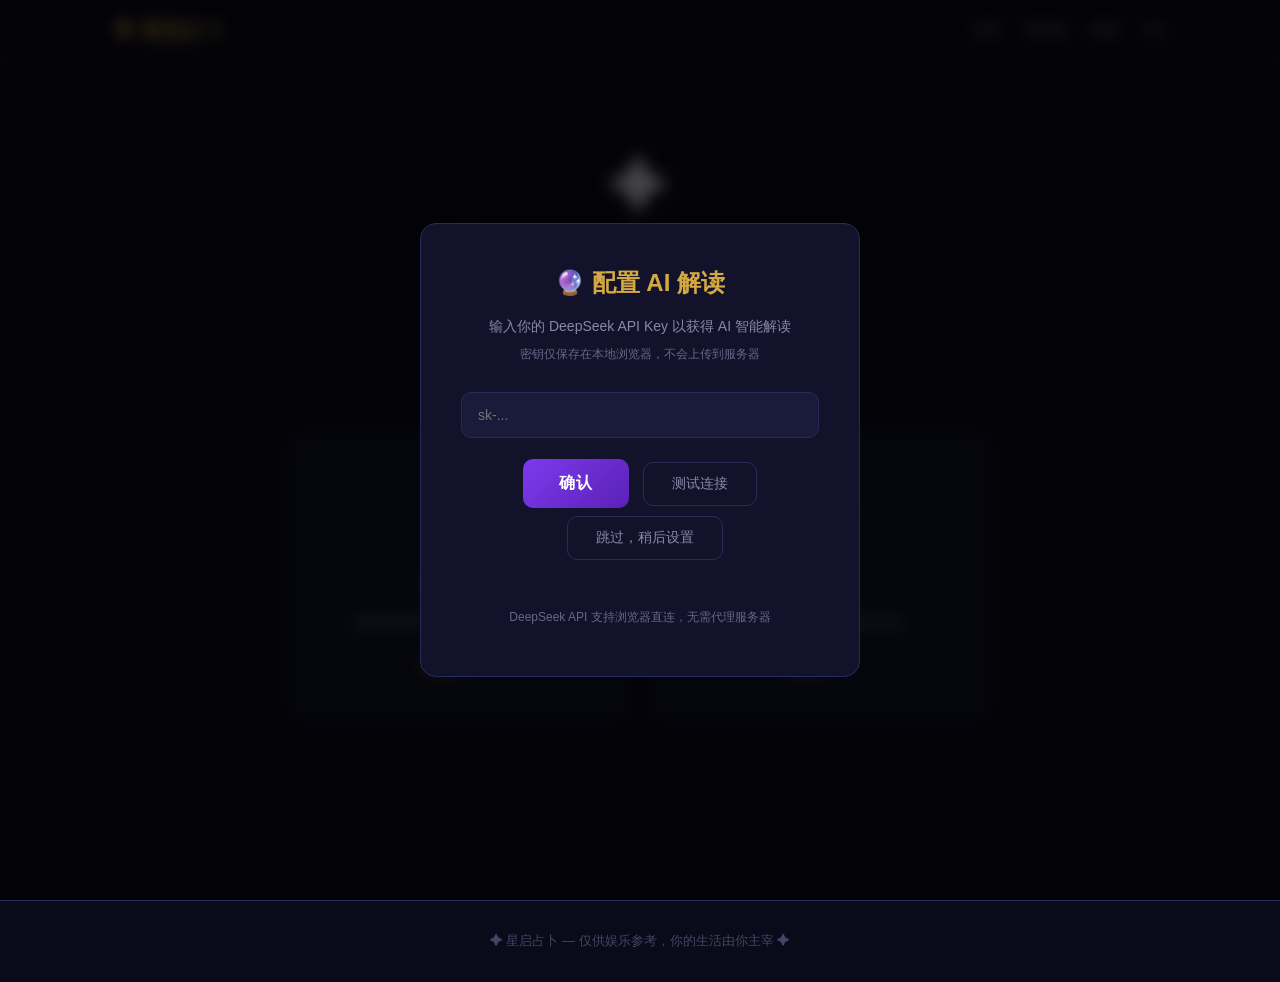
<file: index.html>
<!DOCTYPE html>
<html lang="zh-CN">
<head>
    <meta charset="UTF-8">
    <meta name="viewport" content="width=device-width, initial-scale=1.0">
    <title>星启占卜 — 塔罗牌 · 星骰</title>
    <link rel="stylesheet" href="style.css">
</head>
<body>

<!-- ========== 星空背景 ========== -->
<div id="stars"></div>

<!-- ========== API KEY 弹窗 ========== -->
<div id="api-modal" class="modal">
    <div class="modal-content">
        <h2>🔮 配置 AI 解读</h2>
        <p>输入你的 DeepSeek API Key 以获得 AI 智能解读</p>
        <p class="hint">密钥仅保存在本地浏览器，不会上传到服务器</p>
        <input type="password" id="api-key-input" placeholder="sk-..." />
        <button class="btn-primary" onclick="saveApiKey()">确认</button>
        <button class="btn-secondary" onclick="testApiConnection()" id="test-api-btn">测试连接</button>
        <button class="btn-secondary" onclick="skipApiKey()">跳过，稍后设置</button>
        <div id="test-result" style="margin-top:12px;font-size:13px;min-height:20px;"></div>
        <p style="font-size:12px;color:#666688;margin-top:16px;">DeepSeek API 支持浏览器直连，无需代理服务器</p>
    </div>
</div>

<!-- ========== 导航栏 ========== -->
<nav class="navbar">
    <div class="nav-inner">
        <a href="#" onclick="showView('home')" class="nav-logo">✦ 星启占卜</a>
        <div class="nav-links">
            <a href="#" onclick="showView('home')">首页</a>
            <a href="#" onclick="showView('tarot')">塔罗牌</a>
            <a href="#" onclick="showView('astro')">星骰</a>
            <a href="#" onclick="openApiModal()">API</a>
        </div>
    </div>
</nav>

<!-- ========== 主容器 ========== -->
<main id="app">

    <!-- ===== 首页 ===== -->
    <section id="view-home" class="view active">
        <div class="hero">
            <div class="hero-icon">✦</div>
            <h1>星启占卜</h1>
            <p class="subtitle">塔罗牌 &amp; 星骰 · AI 智慧解读</p>
            <p class="desc">在星辰的指引下，探索你内心的答案</p>
        </div>
        <div class="card-selector">
            <div class="pick-card" onclick="showView('tarot')">
                <div class="pick-icon">🃏</div>
                <h3>塔罗牌</h3>
                <p>抽取塔罗牌，获得来自高我的指引</p>
                <span class="pick-btn">开始占卜 →</span>
            </div>
            <div class="pick-card" onclick="showView('astro')">
                <div class="pick-icon">🎲</div>
                <h3>星骰</h3>
                <p>投掷星骰，解读星辰的讯息</p>
                <span class="pick-btn">开始占卜 →</span>
            </div>
        </div>
    </section>

    <!-- ===== 塔罗牌 ===== -->
    <section id="view-tarot" class="view">
        <div class="view-header">
            <h2>🃏 塔罗牌占卜</h2>
            <p>选择牌阵，专注你的问题，然后抽牌</p>
        </div>

        <!-- 设置区 -->
        <div id="tarot-setup" class="setup-area">
            <div class="form-group">
                <label>选择牌阵</label>
                <div class="btn-group" id="card-count-options">
                    <button class="btn-opt active" data-value="1">单张</button>
                    <button class="btn-opt" data-value="3">三张</button>
                    <button class="btn-opt" data-value="5">五张</button>
                    <button class="btn-opt" data-value="10">十张</button>
                </div>
            </div>
            <div class="form-group">
                <label>你的问题（可选）</label>
                <input type="text" id="tarot-question" placeholder="例如：我当前的事业发展如何？" />
            </div>
            <button class="btn-primary" onclick="startTarotReading()">✨ 开始抽牌</button>
        </div>

        <!-- 洗牌动画区 -->
        <div id="tarot-shuffle" class="shuffle-area hidden">
            <div class="shuffle-cards">
                <div class="sh-card"></div>
                <div class="sh-card"></div>
                <div class="sh-card"></div>
                <div class="sh-card"></div>
                <div class="sh-card"></div>
            </div>
            <p class="shuffle-text">正在洗牌...</p>
        </div>

        <!-- 牌阵展示 -->
        <div id="tarot-spread" class="spread-area hidden">
            <div id="card-spread" class="card-spread"></div>
            <button class="btn-primary" onclick="interpretTarot()">🔮 AI 解读</button>
            <button class="btn-secondary" onclick="resetTarot()">重新洗牌</button>
        </div>

        <!-- 解读区 -->
        <div id="tarot-interpretation" class="interpretation hidden">
            <h3>🔮 塔罗解读</h3>
            <div id="tarot-reading-text" class="reading-text"></div>
            <div class="reading-loading hidden" id="tarot-loading">
                <div class="spinner"></div>
                <p id="tarot-loading-text">正在请求 AI 解读...</p>
            </div>
        </div>
    </section>

    <!-- ===== 星骰 ===== -->
    <section id="view-astro" class="view">
        <div class="view-header">
            <h2>🎲 星骰占卜</h2>
            <p>投掷星骰，解读行星、星座与宫位的组合信息</p>
        </div>

        <!-- 设置 -->
        <div id="astro-setup" class="setup-area">
            <div class="form-group">
                <label>你的问题（可选）</label>
                <input type="text" id="astro-question" placeholder="例如：我和TA的关系走向如何？" />
            </div>
            <button class="btn-primary" onclick="rollAstroDice()">🎲 投掷星骰</button>
        </div>

        <!-- 摇骰动画 -->
        <div id="astro-rolling" class="shuffle-area hidden">
            <div class="dice-container">
                <div class="dice" id="astro-dice-anim">
                    <div class="dice-face" id="dice-planet">☉</div>
                    <div class="dice-face" id="dice-sign">♈</div>
                    <div class="dice-face" id="dice-house">Ⅰ</div>
                </div>
            </div>
            <p class="shuffle-text">星辰之力正在运转...</p>
        </div>

        <!-- 结果 -->
        <div id="astro-result" class="spread-area hidden">
            <div class="astro-cards">
                <div class="astro-item">
                    <span class="astro-label">行星</span>
                    <span class="astro-value" id="astro-planet"></span>
                    <span class="astro-name" id="astro-planet-name"></span>
                </div>
                <div class="astro-plus">+</div>
                <div class="astro-item">
                    <span class="astro-label">星座</span>
                    <span class="astro-value" id="astro-sign"></span>
                    <span class="astro-name" id="astro-sign-name"></span>
                </div>
                <div class="astro-plus">+</div>
                <div class="astro-item">
                    <span class="astro-label">宫位</span>
                    <span class="astro-value" id="astro-house"></span>
                    <span class="astro-name" id="astro-house-name"></span>
                </div>
            </div>

            <div id="astro-combination" class="astro-combination"></div>

            <button class="btn-primary" onclick="interpretAstro()">🔮 AI 解读</button>
            <button class="btn-secondary" onclick="resetAstro()">重新投掷</button>
        </div>

        <!-- 解读 -->
        <div id="astro-interpretation" class="interpretation hidden">
            <h3>🔮 星骰解读</h3>
            <div id="astro-reading-text" class="reading-text"></div>
            <div class="reading-loading hidden" id="astro-loading">
                <div class="spinner"></div>
                <p id="astro-loading-text">正在请求 AI 解读...</p>
            </div>
        </div>
    </section>

</main>

<!-- ========== Footer ========== -->
<footer class="footer">
    <p>✦ 星启占卜 — 仅供娱乐参考，你的生活由你主宰 ✦</p>
</footer>

<script src="data/tarot.js"></script>
<script src="data/astro-dice.js"></script>
<script src="script.js"></script>
</body>
</html>
</file>
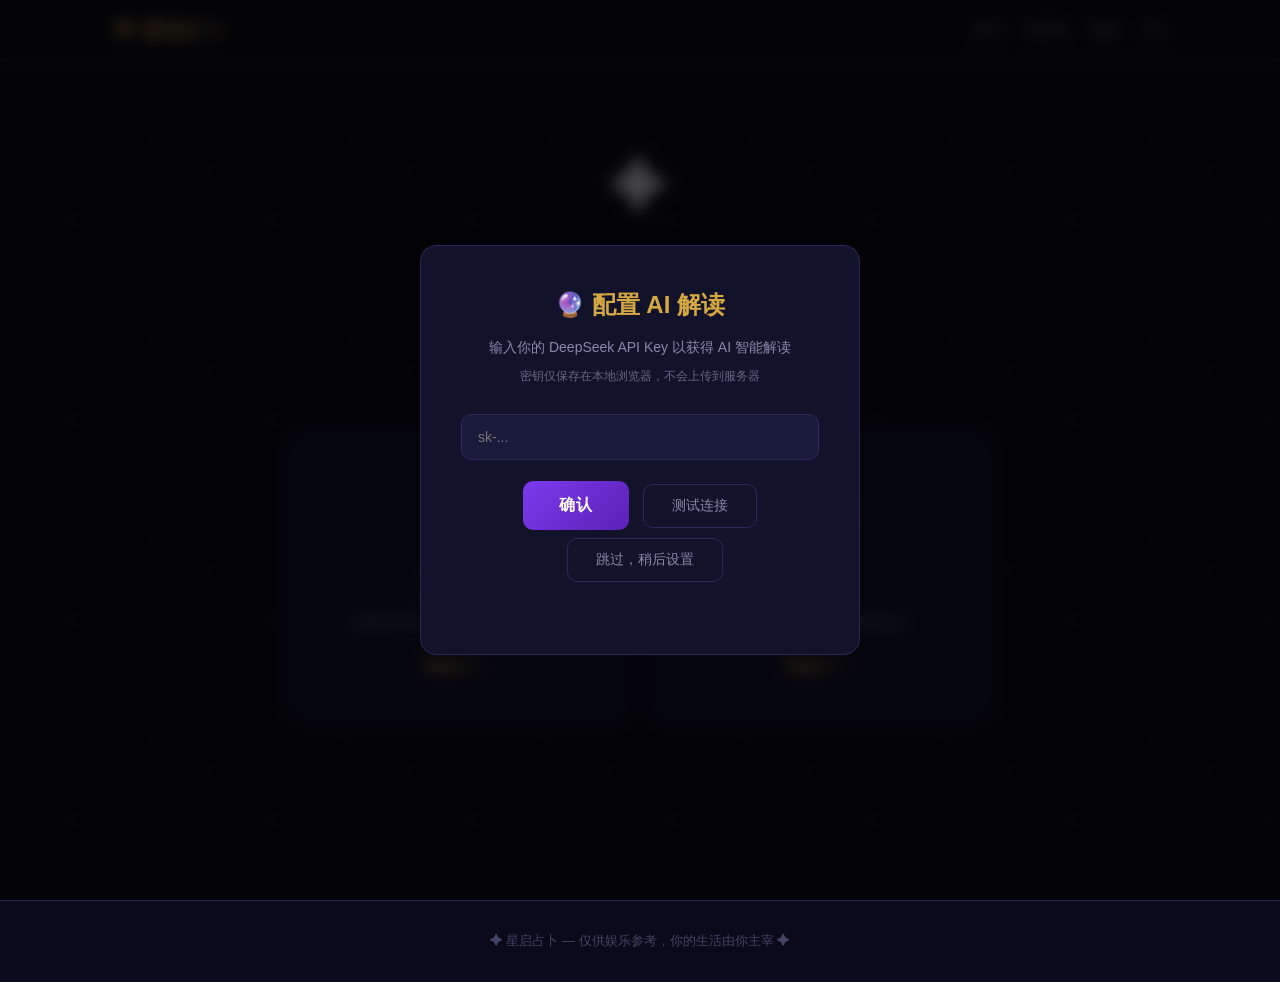
<file: standalone.html>
<!DOCTYPE html>
<html lang="zh-CN">
<head>
    <meta charset="UTF-8">
    <meta name="viewport" content="width=device-width, initial-scale=1.0">
    <title>星启占卜 — 塔罗牌 · 星骰</title>
<style>
/* ======================================
   星启占卜 — 样式表
   ====================================== */
* { margin: 0; padding: 0; box-sizing: border-box; }
:root {
    --bg: #0a0a1a;
    --surface: #12122a;
    --card-bg: #1a1a3a;
    --border: #2a2a5a;
    --gold: #d4a843;
    --gold-dim: #a08030;
    --purple: #7c3aed;
    --purple-dim: #5b21b6;
    --text: #e8e4f0;
    --text-dim: #8888aa;
    --accent-glow: rgba(124, 58, 237, 0.3);
    --radius: 16px;
    --radius-sm: 10px;
}
body {
    font-family: -apple-system, BlinkMacSystemFont, 'Segoe UI', 'PingFang SC', 'Microsoft YaHei', sans-serif;
    background: var(--bg);
    color: var(--text);
    min-height: 100vh;
    overflow-x: hidden;
    line-height: 1.6;
}
#stars {
    position: fixed; inset: 0; z-index: 0; pointer-events: none;
    background:
        radial-gradient(1px 1px at 10% 20%, rgba(255,255,255,0.6), transparent),
        radial-gradient(1px 1px at 20% 60%, rgba(255,255,255,0.5), transparent),
        radial-gradient(1.5px 1.5px at 35% 10%, rgba(255,255,255,0.7), transparent),
        radial-gradient(1px 1px at 50% 80%, rgba(255,255,255,0.4), transparent),
        radial-gradient(1px 1px at 65% 30%, rgba(255,255,255,0.6), transparent),
        radial-gradient(1.5px 1.5px at 75% 70%, rgba(255,255,255,0.5), transparent),
        radial-gradient(1px 1px at 85% 45%, rgba(255,255,255,0.4), transparent),
        radial-gradient(1px 1px at 90% 15%, rgba(255,255,255,0.6), transparent),
        radial-gradient(1.5px 1.5px at 5% 85%, rgba(255,255,255,0.5), transparent),
        radial-gradient(1px 1px at 45% 45%, rgba(255,255,255,0.3), transparent);
    background-size: 200px 200px;
    animation: twinkle 4s ease-in-out infinite alternate;
}
@keyframes twinkle { 0% { opacity: 0.6; } 100% { opacity: 1; } }
.modal {
    position: fixed; inset: 0;
    background: rgba(0,0,0,0.7); backdrop-filter: blur(8px);
    z-index: 1000; display: none;
    align-items: center; justify-content: center;
}
.modal.active { display: flex; }
.modal-content {
    background: var(--surface);
    border: 1px solid var(--border);
    border-radius: var(--radius);
    padding: 40px; max-width: 440px; width: 90%; text-align: center;
}
.modal-content h2 { margin-bottom: 12px; color: var(--gold); }
.modal-content p { color: var(--text-dim); margin-bottom: 8px; font-size: 14px; }
.modal-content .hint { font-size: 12px; color: #666688; }
.modal-content input {
    width: 100%; padding: 14px 16px; margin: 20px 0 16px;
    border: 1px solid var(--border); border-radius: var(--radius-sm);
    background: var(--card-bg); color: var(--text); font-size: 14px;
    outline: none; transition: border-color 0.3s;
}
.modal-content input:focus { border-color: var(--gold); }
.modal-content .btn-secondary { margin-top: 8px; }
.navbar {
    position: fixed; top: 0; width: 100%; z-index: 100;
    background: rgba(10,10,26,0.8); backdrop-filter: blur(12px);
    border-bottom: 1px solid var(--border);
}
.nav-inner {
    max-width: 1100px; margin: 0 auto; padding: 0 24px;
    height: 60px; display: flex; align-items: center; justify-content: space-between;
}
.nav-logo {
    font-size: 20px; font-weight: 700; color: var(--gold);
    text-decoration: none; letter-spacing: 1px;
}
.nav-links { display: flex; gap: 24px; }
.nav-links a {
    color: var(--text-dim); text-decoration: none;
    font-size: 14px; transition: color 0.3s; cursor: pointer;
}
.nav-links a:hover { color: var(--gold); }
main {
    position: relative; z-index: 1; max-width: 1100px;
    margin: 0 auto; padding: 80px 24px 60px; min-height: 100vh;
}
.view { display: none; }
.view.active { display: block; animation: fadeIn 0.5s ease; }
@keyframes fadeIn { from { opacity: 0; transform: translateY(20px); } to { opacity: 1; transform: translateY(0); } }
.hero { text-align: center; padding: 60px 0 40px; }
.hero-icon { font-size: 60px; margin-bottom: 16px; animation: spin-glow 6s ease-in-out infinite; }
@keyframes spin-glow {
    0%, 100% { text-shadow: 0 0 20px var(--gold); transform: rotate(0deg); }
    50% { text-shadow: 0 0 40px var(--purple), 0 0 80px var(--purple); transform: rotate(180deg); }
}
.hero h1 {
    font-size: 48px;
    background: linear-gradient(135deg, var(--gold), var(--purple));
    -webkit-background-clip: text; -webkit-text-fill-color: transparent;
    background-clip: text; margin-bottom: 8px;
}
.hero .subtitle { font-size: 18px; color: var(--text-dim); margin-bottom: 6px; }
.hero .desc { color: #666688; font-size: 14px; }
.card-selector { display: grid; grid-template-columns: 1fr 1fr; gap: 24px; max-width: 700px; margin: 0 auto; }
@media (max-width: 600px) { .card-selector { grid-template-columns: 1fr; } }
.pick-card {
    background: var(--surface); border: 1px solid var(--border);
    border-radius: var(--radius); padding: 40px 28px; text-align: center;
    cursor: pointer; transition: all 0.4s; position: relative; overflow: hidden;
}
.pick-card::before {
    content: ''; position: absolute; top: -50%; left: -50%;
    width: 200%; height: 200%;
    background: radial-gradient(circle, var(--accent-glow), transparent 70%);
    opacity: 0; transition: opacity 0.5s;
}
.pick-card:hover::before { opacity: 1; }
.pick-card:hover {
    border-color: var(--gold); transform: translateY(-6px);
    box-shadow: 0 12px 40px rgba(212,168,67,0.15);
}
.pick-icon { font-size: 48px; margin-bottom: 16px; }
.pick-card h3 { font-size: 22px; margin-bottom: 8px; color: var(--text); }
.pick-card p { color: var(--text-dim); font-size: 14px; margin-bottom: 20px; }
.pick-btn { color: var(--gold); font-weight: 600; font-size: 14px; position: relative; z-index: 1; }
.view-header { text-align: center; padding: 40px 0 30px; }
.view-header h2 { font-size: 32px; color: var(--gold); margin-bottom: 8px; }
.view-header p { color: var(--text-dim); font-size: 14px; }
.setup-area {
    background: var(--surface); border: 1px solid var(--border);
    border-radius: var(--radius); padding: 32px; max-width: 600px; margin: 0 auto;
}
.form-group { margin-bottom: 20px; }
.form-group label { display: block; font-size: 14px; color: var(--text-dim); margin-bottom: 10px; }
.form-group input {
    width: 100%; padding: 12px 16px; border: 1px solid var(--border);
    border-radius: var(--radius-sm); background: var(--card-bg);
    color: var(--text); font-size: 14px; outline: none; transition: border-color 0.3s;
}
.form-group input:focus { border-color: var(--purple); }
.form-group input::placeholder { color: #555577; }
.btn-group { display: flex; gap: 10px; flex-wrap: wrap; }
.btn-opt {
    padding: 10px 22px; border: 1px solid var(--border);
    border-radius: var(--radius-sm); background: var(--card-bg);
    color: var(--text-dim); cursor: pointer; font-size: 14px; transition: all 0.3s;
}
.btn-opt:hover { border-color: var(--purple); color: var(--text); }
.btn-opt.active { background: var(--purple); border-color: var(--purple); color: #fff; }
.btn-primary {
    display: inline-block; padding: 14px 36px; border: none;
    border-radius: var(--radius-sm);
    background: linear-gradient(135deg, var(--purple), var(--purple-dim));
    color: #fff; font-size: 16px; font-weight: 600; cursor: pointer;
    transition: all 0.3s; letter-spacing: 1px;
}
.btn-primary:hover { transform: translateY(-2px); box-shadow: 0 8px 30px var(--accent-glow); }
.btn-primary:disabled { opacity: 0.5; cursor: not-allowed; transform: none; box-shadow: none; }
.btn-secondary {
    display: inline-block; padding: 12px 28px; border: 1px solid var(--border);
    border-radius: var(--radius-sm); background: transparent;
    color: var(--text-dim); font-size: 14px; cursor: pointer; transition: all 0.3s; margin-left: 10px;
}
.btn-secondary:hover { border-color: var(--gold); color: var(--gold); }
.hidden { display: none !important; }
.shuffle-area { text-align: center; padding: 60px 0; }
.shuffle-cards { display: flex; justify-content: center; gap: 8px; margin-bottom: 24px; }
.sh-card {
    width: 60px; height: 90px;
    background: linear-gradient(145deg, var(--purple-dim), #2a0a5a);
    border: 2px solid var(--gold-dim); border-radius: 8px;
    animation: shuffle 0.6s ease-in-out infinite alternate;
}
.sh-card:nth-child(1) { animation-delay: 0s; }
.sh-card:nth-child(2) { animation-delay: 0.1s; }
.sh-card:nth-child(3) { animation-delay: 0.2s; }
.sh-card:nth-child(4) { animation-delay: 0.3s; }
.sh-card:nth-child(5) { animation-delay: 0.4s; }
@keyframes shuffle {
    0% { transform: translateY(0) rotate(0deg); }
    100% { transform: translateY(-20px) rotate(3deg); }
}
.shuffle-text { color: var(--text-dim); font-size: 16px; animation: pulse 1.5s ease-in-out infinite; }
@keyframes pulse { 0%, 100% { opacity: 0.5; } 50% { opacity: 1; } }
.dice-container { display: flex; justify-content: center; margin-bottom: 24px; }
.dice {
    width: 180px; height: 180px;
    background: linear-gradient(145deg, #1a1a3a, #0a0a2a);
    border: 2px solid var(--gold); border-radius: 24px;
    display: flex; flex-wrap: wrap; align-items: center;
    justify-content: center; position: relative;
    animation: dice-roll 1s ease-in-out;
}
@keyframes dice-roll {
    0% { transform: rotateX(0deg) rotateY(0deg) scale(0.8); }
    25% { transform: rotateX(180deg) rotateY(90deg) scale(1.1); }
    50% { transform: rotateX(360deg) rotateY(180deg) scale(0.9); }
    75% { transform: rotateX(540deg) rotateY(270deg) scale(1.05); }
    100% { transform: rotateX(720deg) rotateY(360deg) scale(1); }
}
.dice-face { width: 50%; height: 50%; display: flex; align-items: center; justify-content: center; font-size: 36px; color: var(--gold); }
.spread-area { text-align: center; padding: 30px 0; }
.card-spread { display: flex; justify-content: center; gap: 16px; flex-wrap: wrap; margin-bottom: 30px; }
.tarot-card { width: 140px; cursor: pointer; transition: all 0.5s; position: relative; }
.tarot-card-inner {
    aspect-ratio: 5 / 7;
    background: linear-gradient(145deg, var(--purple-dim), #2a0a5a);
    border: 2px solid var(--gold-dim); border-radius: 10px;
    display: flex; align-items: center; justify-content: center;
    font-size: 36px; position: relative; overflow: hidden; transition: all 0.6s;
}
.tarot-card-inner::before { content: '?'; font-size: 48px; color: var(--gold-dim); opacity: 0.6; }
.tarot-card.revealed .tarot-card-inner { background: var(--surface); border-color: var(--gold); }
.tarot-card.revealed .tarot-card-inner::before { display: none; }
.tarot-card-face { display: none; flex-direction: column; align-items: center; justify-content: center; padding: 12px; text-align: center; width: 100%; height: 100%; }
.tarot-card.revealed .tarot-card-face { display: flex; }
.tarot-card-number { font-size: 11px; color: var(--gold-dim); margin-bottom: 4px; }
.tarot-card-name { font-size: 13px; font-weight: 600; color: var(--text); line-height: 1.3; }
.tarot-card-icon { font-size: 28px; margin-bottom: 4px; }
.tarot-card-keywords { font-size: 10px; color: var(--text-dim); margin-top: 4px; }
.tarot-card.revealed:hover { transform: translateY(-10px); z-index: 10; }
.tarot-card.revealed:hover .tarot-card-inner { box-shadow: 0 12px 40px rgba(212,168,67,0.3); }
.astro-cards { display: flex; align-items: center; justify-content: center; gap: 16px; margin-bottom: 24px; flex-wrap: wrap; }
.astro-item { background: var(--surface); border: 1px solid var(--border); border-radius: var(--radius); padding: 24px 32px; text-align: center; min-width: 140px; }
.astro-label { display: block; font-size: 12px; color: var(--text-dim); margin-bottom: 8px; text-transform: uppercase; letter-spacing: 2px; }
.astro-value { display: block; font-size: 42px; margin-bottom: 6px; }
.astro-name { display: block; font-size: 16px; font-weight: 600; color: var(--gold); }
.astro-plus { font-size: 28px; color: var(--text-dim); }
.astro-combination { background: var(--card-bg); border: 1px solid var(--border); border-radius: var(--radius-sm); padding: 16px 24px; margin-bottom: 24px; display: inline-block; font-size: 14px; color: var(--text-dim); line-height: 1.8; }
.interpretation { max-width: 700px; margin: 30px auto; padding: 32px; background: var(--surface); border: 1px solid var(--border); border-radius: var(--radius); }
.interpretation h3 { color: var(--gold); margin-bottom: 20px; font-size: 20px; text-align: center; }
.reading-text { font-size: 15px; line-height: 1.9; color: var(--text); white-space: pre-wrap; }
.reading-text p { margin-bottom: 12px; }
.reading-text strong { color: var(--gold); }
.reading-loading { text-align: center; padding: 40px 0; }
.reading-loading p { color: var(--text-dim); margin-top: 16px; }
.spinner { width: 48px; height: 48px; border: 3px solid var(--border); border-top-color: var(--gold); border-radius: 50%; animation: spin 1s linear infinite; margin: 0 auto; }
@keyframes spin { to { transform: rotate(360deg); } }
.tarot-card { animation: cardAppear 0.6s ease backwards; }
@keyframes cardAppear { from { opacity: 0; transform: scale(0.5) rotateY(180deg); } to { opacity: 1; transform: scale(1) rotateY(0); } }
.tarot-card:nth-child(1) { animation-delay: 0.1s; }
.tarot-card:nth-child(2) { animation-delay: 0.2s; }
.tarot-card:nth-child(3) { animation-delay: 0.3s; }
.tarot-card:nth-child(4) { animation-delay: 0.4s; }
.tarot-card:nth-child(5) { animation-delay: 0.5s; }
.tarot-card:nth-child(6) { animation-delay: 0.6s; }
.tarot-card:nth-child(7) { animation-delay: 0.7s; }
.tarot-card:nth-child(8) { animation-delay: 0.8s; }
.tarot-card:nth-child(9) { animation-delay: 0.9s; }
.tarot-card:nth-child(10) { animation-delay: 1.0s; }
.footer { position: relative; z-index: 1; text-align: center; padding: 30px; color: #444466; font-size: 13px; border-top: 1px solid var(--border); }
::-webkit-scrollbar { width: 6px; }
::-webkit-scrollbar-track { background: var(--bg); }
::-webkit-scrollbar-thumb { background: var(--border); border-radius: 3px; }
::-webkit-scrollbar-thumb:hover { background: var(--text-dim); }
@media (max-width: 480px) {
    .hero h1 { font-size: 32px; }
    .nav-links { gap: 12px; }
    .nav-links a { font-size: 13px; }
    .tarot-card { width: 100px; }
    .astro-item { min-width: 100px; padding: 16px 20px; }
    .astro-value { font-size: 32px; }
    .dice { width: 140px; height: 140px; }
    .dice-face { font-size: 28px; }
}
</style>
</head>
<body>

<div id="stars"></div>

<!-- API Key Modal -->
<div id="api-modal" class="modal">
    <div class="modal-content">
        <h2>🔮 配置 AI 解读</h2>
        <p>输入你的 DeepSeek API Key 以获得 AI 智能解读</p>
        <p class="hint">密钥仅保存在本地浏览器，不会上传到服务器</p>
        <input type="password" id="api-key-input" placeholder="sk-..." />
        <button class="btn-primary" onclick="saveApiKey()">确认</button>
        <button class="btn-secondary" onclick="testApiConnection()" id="test-api-btn">测试连接</button>
        <button class="btn-secondary" onclick="skipApiKey()">跳过，稍后设置</button>
        <div id="test-result" style="margin-top:12px;font-size:13px;min-height:20px;"></div>
    </div>
</div>

<!-- Nav -->
<nav class="navbar">
    <div class="nav-inner">
        <a href="#" onclick="showView('home')" class="nav-logo">✦ 星启占卜</a>
        <div class="nav-links">
            <a href="#" onclick="showView('home')">首页</a>
            <a href="#" onclick="showView('tarot')">塔罗牌</a>
            <a href="#" onclick="showView('astro')">星骰</a>
            <a href="#" onclick="openApiModal()">API</a>
        </div>
    </div>
</nav>

<main id="app">

    <!-- Home -->
    <section id="view-home" class="view active">
        <div class="hero">
            <div class="hero-icon">✦</div>
            <h1>星启占卜</h1>
            <p class="subtitle">塔罗牌 &amp; 星骰 · AI 智慧解读</p>
            <p class="desc">在星辰的指引下，探索你内心的答案</p>
        </div>
        <div class="card-selector">
            <div class="pick-card" onclick="showView('tarot')">
                <div class="pick-icon">🃏</div>
                <h3>塔罗牌</h3>
                <p>抽取塔罗牌，获得来自高我的指引</p>
                <span class="pick-btn">开始占卜 →</span>
            </div>
            <div class="pick-card" onclick="showView('astro')">
                <div class="pick-icon">🎲</div>
                <h3>星骰</h3>
                <p>投掷星骰，解读星辰的讯息</p>
                <span class="pick-btn">开始占卜 →</span>
            </div>
        </div>
    </section>

    <!-- Tarot -->
    <section id="view-tarot" class="view">
        <div class="view-header">
            <h2>🃏 塔罗牌占卜</h2>
            <p>选择牌阵，专注你的问题，然后抽牌</p>
        </div>
        <div id="tarot-setup" class="setup-area">
            <div class="form-group">
                <label>选择牌阵</label>
                <div class="btn-group" id="card-count-options">
                    <button class="btn-opt active" data-value="1">单张</button>
                    <button class="btn-opt" data-value="3">三张</button>
                    <button class="btn-opt" data-value="5">五张</button>
                    <button class="btn-opt" data-value="10">十张</button>
                </div>
            </div>
            <div class="form-group">
                <label>你的问题（可选）</label>
                <input type="text" id="tarot-question" placeholder="例如：我当前的事业发展如何？" />
            </div>
            <button class="btn-primary" onclick="startTarotReading()">✨ 开始抽牌</button>
        </div>
        <div id="tarot-shuffle" class="shuffle-area hidden">
            <div class="shuffle-cards">
                <div class="sh-card"></div><div class="sh-card"></div><div class="sh-card"></div><div class="sh-card"></div><div class="sh-card"></div>
            </div>
            <p class="shuffle-text">正在洗牌...</p>
        </div>
        <div id="tarot-spread" class="spread-area hidden">
            <div id="card-spread" class="card-spread"></div>
            <button class="btn-primary" onclick="interpretTarot()">🔮 AI 解读</button>
            <button class="btn-secondary" onclick="resetTarot()">重新洗牌</button>
        </div>
        <div id="tarot-interpretation" class="interpretation hidden">
            <h3>🔮 塔罗解读</h3>
            <div id="tarot-reading-text" class="reading-text"></div>
            <div class="reading-loading hidden" id="tarot-loading">
                <div class="spinner"></div>
                <p id="tarot-loading-text">正在请求 AI 解读...</p>
            </div>
        </div>
    </section>

    <!-- Astro Dice -->
    <section id="view-astro" class="view">
        <div class="view-header">
            <h2>🎲 星骰占卜</h2>
            <p>投掷星骰，解读行星、星座与宫位的组合信息</p>
        </div>
        <div id="astro-setup" class="setup-area">
            <div class="form-group">
                <label>你的问题（可选）</label>
                <input type="text" id="astro-question" placeholder="例如：我和TA的关系走向如何？" />
            </div>
            <button class="btn-primary" onclick="rollAstroDice()">🎲 投掷星骰</button>
        </div>
        <div id="astro-rolling" class="shuffle-area hidden">
            <div class="dice-container">
                <div class="dice" id="astro-dice-anim">
                    <div class="dice-face" id="dice-planet">☉</div>
                    <div class="dice-face" id="dice-sign">♈</div>
                    <div class="dice-face" id="dice-house">Ⅰ</div>
                </div>
            </div>
            <p class="shuffle-text">星辰之力正在运转...</p>
        </div>
        <div id="astro-result" class="spread-area hidden">
            <div class="astro-cards">
                <div class="astro-item">
                    <span class="astro-label">行星</span>
                    <span class="astro-value" id="astro-planet"></span>
                    <span class="astro-name" id="astro-planet-name"></span>
                </div>
                <div class="astro-plus">+</div>
                <div class="astro-item">
                    <span class="astro-label">星座</span>
                    <span class="astro-value" id="astro-sign"></span>
                    <span class="astro-name" id="astro-sign-name"></span>
                </div>
                <div class="astro-plus">+</div>
                <div class="astro-item">
                    <span class="astro-label">宫位</span>
                    <span class="astro-value" id="astro-house"></span>
                    <span class="astro-name" id="astro-house-name"></span>
                </div>
            </div>
            <div id="astro-combination" class="astro-combination"></div>
            <button class="btn-primary" onclick="interpretAstro()">🔮 AI 解读</button>
            <button class="btn-secondary" onclick="resetAstro()">重新投掷</button>
        </div>
        <div id="astro-interpretation" class="interpretation hidden">
            <h3>🔮 星骰解读</h3>
            <div id="astro-reading-text" class="reading-text"></div>
            <div class="reading-loading hidden" id="astro-loading">
                <div class="spinner"></div>
                <p id="astro-loading-text">正在请求 AI 解读...</p>
            </div>
        </div>
    </section>

</main>

<footer class="footer">
    <p>✦ 星启占卜 — 仅供娱乐参考，你的生活由你主宰 ✦</p>
</footer>

<script>
// ===== 塔罗牌数据 =====
const TAROT_CARDS = [
  { id: 0, name: "愚者", arcana: "major", suit: null, number: "0", keywords: "开始、冒险、天真、自由", upright: "新的开始、冒险精神、活在当下、单纯信任", reversed: "鲁莽、冲动、不切实际、犹豫不决", element: "风", emoji: "🃏" },
  { id: 1, name: "魔术师", arcana: "major", suit: null, number: "I", keywords: "创造、技能、自信、资源", upright: "创造力、掌握技能、自信心、运用资源", reversed: "欺骗、才能浪费、操纵、缺乏计划", element: "水", emoji: "🎩" },
  { id: 2, name: "女祭司", arcana: "major", suit: null, number: "II", keywords: "直觉、潜意识、内在智慧", upright: "直觉指引、静观其变、内在智慧、神秘", reversed: "压抑直觉、表面化、拒绝聆听内心", element: "水", emoji: "🌙" },
  { id: 3, name: "皇后", arcana: "major", suit: null, number: "III", keywords: "丰饶、自然、感官、母性", upright: "丰收、孕育、大自然、享受生活", reversed: "依赖性、创造力受阻、过度物质", element: "土", emoji: "👑" },
  { id: 4, name: "皇帝", arcana: "major", suit: null, number: "IV", keywords: "权威、稳定、结构、父性", upright: "领导力、秩序、稳定、自律", reversed: "专制、僵化、缺乏纪律、滥用权力", element: "火", emoji: "🏛" },
  { id: 5, name: "教皇", arcana: "major", suit: null, number: "V", keywords: "传统、信仰、教导、指引", upright: "寻求指引、传统价值、教育、精神成长", reversed: "叛逆、独立、过于保守、教条", element: "土", emoji: "⛪" },
  { id: 6, name: "恋人", arcana: "major", suit: null, number: "VI", keywords: "爱情、选择、关系、合一", upright: "真爱、和谐关系、重要选择、价值观统一", reversed: "分歧、选择困难、关系破裂、不和谐", element: "风", emoji: "💑" },
  { id: 7, name: "战车", arcana: "major", suit: null, number: "VII", keywords: "胜利、意志、决心、征服", upright: "克服困难、坚定意志、胜利、行动力", reversed: "失控、缺乏方向、攻击性、挫败", element: "水", emoji: "⚔️" },
  { id: 8, name: "力量", arcana: "major", suit: null, number: "VIII", keywords: "内在力量、勇气、耐心、慈悲", upright: "内在力量、勇气、耐心、温柔的力量", reversed: "软弱、自我怀疑、缺乏信心、失控", element: "火", emoji: "💪" },
  { id: 9, name: "隐士", arcana: "major", suit: null, number: "IX", keywords: "内省、独处、智慧、指引", upright: "寻求真理、内省、独处、智慧之光", reversed: "孤独、孤立、退缩、迷失方向", element: "土", emoji: "🏮" },
  { id: 10, name: "命运之轮", arcana: "major", suit: null, number: "X", keywords: "命运、转变、循环、契机", upright: "命运转折、好运降临、人生循环、机遇", reversed: "厄运、抗拒变化、失控、停滞", element: "火", emoji: "🎡" },
  { id: 11, name: "正义", arcana: "major", suit: null, number: "XI", keywords: "公正、平衡、真理、因果", upright: "公正裁决、因果报应、平衡、诚实", reversed: "不公正、偏见、逃避责任、失衡", element: "风", emoji: "⚖️" },
  { id: 12, name: "倒吊人", arcana: "major", suit: null, number: "XII", keywords: "牺牲、放手、新视角、暂停", upright: "换位思考、自愿牺牲、暂停、新视角", reversed: "抗拒牺牲、拖延、无谓牺牲、停滞", element: "水", emoji: "🙃" },
  { id: 13, name: "死神", arcana: "major", suit: null, number: "XIII", keywords: "结束、转变、重生、放下", upright: "结束旧阶段、转变、新生、放下过去", reversed: "抗拒改变、停滞、恐惧终结", element: "水", emoji: "💀" },
  { id: 14, name: "节制", arcana: "major", suit: null, number: "XIV", keywords: "平衡、调和、适度、耐心", upright: "平衡调和、耐心、适度、融合", reversed: "失衡、极端、无耐心、不和谐", element: "火", emoji: "⚗️" },
  { id: 15, name: "恶魔", arcana: "major", suit: null, number: "XV", keywords: "束缚、欲望、执念、物质", upright: "沉迷欲望、束缚、执念、物质主义", reversed: "解脱、觉醒、放下执念、重获自由", element: "土", emoji: "😈" },
  { id: 16, name: "高塔", arcana: "major", suit: null, number: "XVI", keywords: "崩塌、剧变、觉醒、重建", upright: "突然变故、崩塌、幻灭、重建契机", reversed: "避免灾难、抗拒改变、危机持续", element: "火", emoji: "🗼" },
  { id: 17, name: "星星", arcana: "major", suit: null, number: "XVII", keywords: "希望、灵感、平静、指引", upright: "希望重生、内心平静、灵感、指引", reversed: "绝望、失去信仰、灵感枯竭、迷茫", element: "风", emoji: "⭐" },
  { id: 18, name: "月亮", arcana: "major", suit: null, number: "XVIII", keywords: "恐惧、幻觉、潜意识、不安", upright: "潜意识浮现、恐惧、幻觉、不确定", reversed: "克服恐惧、看清真相、释放焦虑", element: "水", emoji: "🌙" },
  { id: 19, name: "太阳", arcana: "major", suit: null, number: "XIX", keywords: "喜悦、成功、活力、光明", upright: "成功快乐、活力充沛、光明、成就", reversed: "暂时黯淡、过度乐观、小挫折", element: "火", emoji: "☀️" },
  { id: 20, name: "审判", arcana: "major", suit: null, number: "XX", keywords: "觉醒、重生、评估、召唤", upright: "内心召唤、觉醒、重新评估、宽恕", reversed: "自我怀疑、拒绝觉醒、逃避审判", element: "火", emoji: "📯" },
  { id: 21, name: "世界", arcana: "major", suit: null, number: "XXI", keywords: "完成、圆满、成就、整合", upright: "圆满达成、完成、旅行、和谐", reversed: "未完成、拖延、停滞、不完整", element: "土", emoji: "🌍" },
  { id: 22, name: "权杖ACE", arcana: "minor", suit: "权杖", number: "Ace", keywords: "开始、灵感、创造、新项目", upright: "新开始、创造力迸发、冒险、热情", reversed: "延迟开始、创意受阻、缺乏动力", element: "火", emoji: "🔥" },
  { id: 23, name: "权杖二", arcana: "minor", suit: "权杖", number: "2", keywords: "规划、抉择、未来、世界", upright: "未来规划、大胆抉择、放眼世界", reversed: "犹豫不决、恐惧未知、计划搁置", element: "火", emoji: "🌍" },
  { id: 24, name: "权杖三", arcana: "minor", suit: "权杖", number: "3", keywords: "远航、探索、预见、扩张", upright: "远见、探索新领域、进步、扩张", reversed: "阻碍延迟、缺乏远见、计划受阻", element: "火", emoji: "⛵" },
  { id: 25, name: "权杖四", arcana: "minor", suit: "权杖", number: "4", keywords: "庆祝、和谐、家园、稳定", upright: "庆祝、安居乐业、和谐、阶段性成果", reversed: "不稳定、庆祝取消、缺乏归属感", element: "火", emoji: "🏠" },
  { id: 26, name: "权杖五", arcana: "minor", suit: "权杖", number: "5", keywords: "竞争、冲突、挑战、分歧", upright: "竞争、冲突、意见不合、挑战", reversed: "避免冲突、和解、内部矛盾", element: "火", emoji: "⚔️" },
  { id: 27, name: "权杖六", arcana: "minor", suit: "权杖", number: "6", keywords: "胜利、认可、成功、凯旋", upright: "胜利、社会认可、好消息、自信", reversed: "骄傲自满、失败、缺乏认可", element: "火", emoji: "🏆" },
  { id: 28, name: "权杖七", arcana: "minor", suit: "权杖", number: "7", keywords: "防御、坚持、挑战、优势", upright: "坚守立场、勇敢面对、逆境坚持", reversed: "不堪重负、放弃、被动", element: "火", emoji: "🛡️" },
  { id: 29, name: "权杖八", arcana: "minor", suit: "权杖", number: "8", keywords: "速度、行动、进展、讯息", upright: "快速发展、行动、好消息到来", reversed: "延迟、阻碍、失控加速、混乱", element: "火", emoji: "⚡" },
  { id: 30, name: "权杖九", arcana: "minor", suit: "权杖", number: "9", keywords: "坚韧、戒备、疲惫、坚持", upright: "韧性、最后坚持、警觉、不轻言放弃", reversed: "筋疲力尽、放弃、偏执", element: "火", emoji: "🛌" },
  { id: 31, name: "权杖十", arcana: "minor", suit: "权杖", number: "10", keywords: "压力、负担、责任、过度", upright: "承担过多、压力大、责任、坚韧", reversed: "放下负担、委派、崩溃边缘", element: "火", emoji: "📦" },
  { id: 32, name: "权杖侍从", arcana: "minor", suit: "权杖", number: "侍从", keywords: "探索、热情、讯息、新手", upright: "探索新事物、热情、好消息、学习", reversed: "缺乏方向、三分钟热度、拖延", element: "火", emoji: "🧑‍🎤" },
  { id: 33, name: "权杖骑士", arcana: "minor", suit: "权杖", number: "骑士", keywords: "冒险、热情、行动、冲动", upright: "冒险精神、热情行动、勇往直前", reversed: "冲动行事、鲁莽、半途而废", element: "火", emoji: "🏇" },
  { id: 34, name: "权杖皇后", arcana: "minor", suit: "权杖", number: "皇后", keywords: "自信、温暖、活力、勇气", upright: "自信魅力、温暖大方、勇气、活力", reversed: "嫉妒、情绪化、缺乏自信、沮丧", element: "火", emoji: "👸" },
  { id: 35, name: "权杖国王", arcana: "minor", suit: "权杖", number: "国王", keywords: "领导、远见、创业、权威", upright: "领导力、远见卓识、创业精神、成熟", reversed: "专制、苛刻、鲁莽决策、傲慢", element: "火", emoji: "🤴" },
  { id: 36, name: "圣杯ACE", arcana: "minor", suit: "圣杯", number: "Ace", keywords: "爱情、情感、新关系、喜悦", upright: "新恋情、情感充盈、喜悦、直觉", reversed: "情感空虚、爱意受阻、失落", element: "水", emoji: "💗" },
  { id: 37, name: "圣杯二", arcana: "minor", suit: "圣杯", number: "2", keywords: "连接、和谐、平等、合作", upright: "和谐关系、平等合作、友爱、连结", reversed: "关系失衡、分离、争吵、断联", element: "水", emoji: "🤝" },
  { id: 38, name: "圣杯三", arcana: "minor", suit: "圣杯", number: "3", keywords: "庆祝、友谊、欢乐、姐妹", upright: "庆祝、友谊、欢乐时光、团体活动", reversed: "过度享乐、社交疲劳、小圈子", element: "水", emoji: "🥂" },
  { id: 39, name: "圣杯四", arcana: "minor", suit: "圣杯", number: "4", keywords: "沉思、不满、冥思、机会", upright: "沉思内省、不满足、新的机会在眼前", reversed: "觉醒、行动、走出低迷", element: "水", emoji: "🧘" },
  { id: 40, name: "圣杯五", arcana: "minor", suit: "圣杯", number: "5", keywords: "悲伤、失落、遗憾、哀悼", upright: "失落悲伤、遗憾、聚焦损失", reversed: "接纳、走出悲伤、原谅、重拾希望", element: "水", emoji: "😢" },
  { id: 41, name: "圣杯六", arcana: "minor", suit: "圣杯", number: "6", keywords: "回忆、怀旧、馈赠、童年", upright: "怀旧、美好回忆、馈赠、单纯快乐", reversed: "困于过去、停滞不前", element: "水", emoji: "🧸" },
  { id: 42, name: "圣杯七", arcana: "minor", suit: "圣杯", number: "7", keywords: "幻想、选择、白日梦、想象", upright: "幻想、多重选择、白日梦、想象力", reversed: "聚焦、明确目标、落地现实", element: "水", emoji: "🌈" },
  { id: 43, name: "圣杯八", arcana: "minor", suit: "圣杯", number: "8", keywords: "放手、追寻、离开、探索", upright: "追寻更高目标、离开舒适区、探索", reversed: "停滞不前、害怕改变、迷失", element: "水", emoji: "🚶" },
  { id: 44, name: "圣杯九", arcana: "minor", suit: "圣杯", number: "9", keywords: "满足、如愿、享受、幸福", upright: "愿望成真、满足幸福、自我享受", reversed: "表面光鲜、内在空虚、不满足", element: "水", emoji: "😊" },
  { id: 45, name: "圣杯十", arcana: "minor", suit: "圣杯", number: "10", keywords: "幸福、圆满、和谐、家庭", upright: "美满家庭、和谐关系、圆满幸福", reversed: "家庭矛盾、关系破裂、不和谐", element: "水", emoji: "🏡" },
  { id: 46, name: "圣杯侍从", arcana: "minor", suit: "圣杯", number: "侍从", keywords: "灵感、直觉、新情感、讯息", upright: "直觉涌现、情感讯息、灵感、创造", reversed: "情感不成熟、创意受阻、敏感", element: "水", emoji: "🧚" },
  { id: 47, name: "圣杯骑士", arcana: "minor", suit: "圣杯", number: "骑士", keywords: "浪漫、追求、邀请、理想", upright: "浪漫追求、邀请、理想主义、魅力", reversed: "情感欺骗、不切实际、逃避", element: "水", emoji: "🐴" },
  { id: 48, name: "圣杯皇后", arcana: "minor", suit: "圣杯", number: "皇后", keywords: "直觉、关怀、敏感、滋养", upright: "直觉敏锐、温柔关怀、情感丰沛", reversed: "过度敏感、情绪淹没、依赖", element: "水", emoji: "👩" },
  { id: 49, name: "圣杯国王", arcana: "minor", suit: "圣杯", number: "国王", keywords: "成熟、慈悲、智慧、包容", upright: "情感成熟、慈悲包容、智慧、稳重", reversed: "情绪失控、冷酷、压抑情感", element: "水", emoji: "👨" },
  { id: 50, name: "宝剑ACE", arcana: "minor", suit: "宝剑", number: "Ace", keywords: "真理、清晰、突破、新想法", upright: "突破性想法、真理、清晰头脑、决断", reversed: "混乱、误解、偏见、信息错误", element: "风", emoji: "🗡️" },
  { id: 51, name: "宝剑二", arcana: "minor", suit: "宝剑", number: "2", keywords: "抉择、僵局、逃避、平衡", upright: "难以抉择、僵局、逃避现实、需要平衡", reversed: "选择清晰、打破僵局、面对真相", element: "风", emoji: "🙈" },
  { id: 52, name: "宝剑三", arcana: "minor", suit: "宝剑", number: "3", keywords: "痛苦、心碎、悲伤、伤害", upright: "心碎、伤痛、失落、被伤害", reversed: "疗愈、释放痛苦、恢复", element: "风", emoji: "💔" },
  { id: 53, name: "宝剑四", arcana: "minor", suit: "宝剑", number: "4", keywords: "休息、恢复、沉思、静养", upright: "休息、冥想、恢复精力、静养", reversed: "焦虑不安、无法休息、倦怠", element: "风", emoji: "😴" },
  { id: 54, name: "宝剑五", arcana: "minor", suit: "宝剑", number: "5", keywords: "冲突、胜败、损失、争执", upright: "争执、冲突、胜之不武、损失", reversed: "和解、妥协、放下争执", element: "风", emoji: "🗣️" },
  { id: 55, name: "宝剑六", arcana: "minor", suit: "宝剑", number: "6", keywords: "过渡、疗愈、前行、放下", upright: "过渡期、疗愈之旅、走向平静", reversed: "困于过去、无法释怀、拖延", element: "风", emoji: "⛵" },
  { id: 56, name: "宝剑七", arcana: "minor", suit: "宝剑", number: "7", keywords: "策略、欺骗、隐密、智取", upright: "策略性思考、隐密行动、智取", reversed: "谎言败露、自欺欺人、不诚实", element: "风", emoji: "🦊" },
  { id: 57, name: "宝剑八", arcana: "minor", suit: "宝剑", number: "8", keywords: "束缚、困境、自我限制、恐惧", upright: "感觉被困、自我设限、恐惧、无力", reversed: "解放、看清真相、重获自由", element: "风", emoji: "🔒" },
  { id: 58, name: "宝剑九", arcana: "minor", suit: "宝剑", number: "9", keywords: "焦虑、噩梦、担忧、失眠", upright: "焦虑、噩梦、过度担忧、失眠", reversed: "克服焦虑、释放恐惧、求助", element: "风", emoji: "😰" },
  { id: 59, name: "宝剑十", arcana: "minor", suit: "宝剑", number: "10", keywords: "结束、崩溃、绝望、重生前夕", upright: "低谷、结束、崩溃、黎明前的黑暗", reversed: "否极泰来、重生、走出低谷", element: "风", emoji: "🕯️" },
  { id: 60, name: "宝剑侍从", arcana: "minor", suit: "宝剑", number: "侍从", keywords: "好奇、警觉、沟通、学习", upright: "好奇心、警觉、求知、沟通", reversed: "八卦、口舌之争、冲动发言", element: "风", emoji: "🧐" },
  { id: 61, name: "宝剑骑士", arcana: "minor", suit: "宝剑", number: "骑士", keywords: "果断、急速、直言、行动", upright: "果断行动、直言不讳、急速前进", reversed: "冲动、鲁莽、尖刻、方向错误", element: "风", emoji: "🏇" },
  { id: 62, name: "宝剑皇后", arcana: "minor", suit: "宝剑", number: "皇后", keywords: "理性、独立、洞察、表达", upright: "独立思考、敏锐洞察、理性判断、表达", reversed: "刻薄、冷漠、尖锐、自我封闭", element: "风", emoji: "👩‍⚖️" },
  { id: 63, name: "宝剑国王", arcana: "minor", suit: "宝剑", number: "国王", keywords: "智慧、公正、权威、分析", upright: "智慧领导、公正分析、理性权威", reversed: "专制、冷酷、滥用智力、不公", element: "风", emoji: "👨‍⚖️" },
  { id: 64, name: "星币ACE", arcana: "minor", suit: "星币", number: "Ace", keywords: "财富、新机遇、物质、开始", upright: "新财务机遇、丰盛、脚踏实地、礼物", reversed: "财务损失、错失机会、浪费", element: "土", emoji: "🪙" },
  { id: 65, name: "星币二", arcana: "minor", suit: "星币", number: "2", keywords: "平衡、适应、多任务、变化", upright: "平衡多重任务、适应变化、灵活", reversed: "失衡、过度忙碌、财务混乱", element: "土", emoji: "⚖️" },
  { id: 66, name: "星币三", arcana: "minor", suit: "星币", number: "3", keywords: "合作、技能、团队、学习", upright: "团队合作、技能提升、专注、学习", reversed: "缺乏合作、技能不足、团队摩擦", element: "土", emoji: "🏗️" },
  { id: 67, name: "星币四", arcana: "minor", suit: "星币", number: "4", keywords: "保守、储蓄、控制、稳定", upright: "财务稳定、储蓄、保守、安全感", reversed: "过度吝啬、物质至上、害怕失去", element: "土", emoji: "💰" },
  { id: 68, name: "星币五", arcana: "minor", suit: "星币", number: "5", keywords: "匮乏、困境、孤立、担忧", upright: "财务困难、孤立、缺乏、担忧", reversed: "走出困境、改善、得到帮助", element: "土", emoji: "🏚️" },
  { id: 69, name: "星币六", arcana: "minor", suit: "星币", number: "6", keywords: "慷慨、分享、慈善、互惠", upright: "慷慨解囊、分享财富、互惠、帮助", reversed: "不平等、债务、过度索取", element: "土", emoji: "🤲" },
  { id: 70, name: "星币七", arcana: "minor", suit: "星币", number: "7", keywords: "评估、等待、耕耘、投资", upright: "等待收获、评估进展、投资未来", reversed: "不耐烦、浪费潜力、回报不佳", element: "土", emoji: "🌱" },
  { id: 71, name: "星币八", arcana: "minor", suit: "星币", number: "8", keywords: "勤奋、修炼、专注、手艺", upright: "勤奋工作、技能修炼、专注、精进", reversed: "工作倦怠、马虎、缺乏热情", element: "土", emoji: "🔨" },
  { id: 72, name: "星币九", arcana: "minor", suit: "星币", number: "9", keywords: "自律、独立、丰盛、优雅", upright: "自律成就、独立丰盛、优雅生活", reversed: "过度工作、孤独、不满足", element: "土", emoji: "🌺" },
  { id: 73, name: "星币十", arcana: "minor", suit: "星币", number: "10", keywords: "财富、传承、家族、长久", upright: "世代财富、家族传承、长久成功", reversed: "财务损失、家庭纷争、遗产问题", element: "土", emoji: "🏛️" },
  { id: 74, name: "星币侍从", arcana: "minor", suit: "星币", number: "侍从", keywords: "学习、务实、新技能、讯息", upright: "学习理财、务实、新技能、好消息", reversed: "拖延、缺乏计划、浪费机会", element: "土", emoji: "📚" },
  { id: 75, name: "星币骑士", arcana: "minor", suit: "星币", number: "骑士", keywords: "勤勉、可靠、务实、责任", upright: "勤奋可靠、脚踏实地、责任、耐心", reversed: "懒惰、停滞、固执、缺乏冒险", element: "土", emoji: "🐂" },
  { id: 76, name: "星币皇后", arcana: "minor", suit: "星币", number: "皇后", keywords: "丰盛、滋养、实用、优雅", upright: "丰盛富足、务实关怀、优雅、享受", reversed: "过度物质、忽视自我、不安全感", element: "土", emoji: "👩‍🌾" },
  { id: 77, name: "星币国王", arcana: "minor", suit: "星币", number: "国王", keywords: "成功、富足、商业、领袖", upright: "商业成功、富足领袖、稳重、成就", reversed: "贪婪、腐败、财务失误、僵化", element: "土", emoji: "🤴" }
];
function drawTarotCards(count) {
    const shuffled = [...TAROT_CARDS].sort(() => Math.random() - 0.5);
    return shuffled.slice(0, count).map(c => ({ ...c, isReversed: Math.random() < 0.3 }));
}

// ===== 星骰数据 =====
const PLANETS = [
    { id: "sun", name: "太阳", symbol: "☉", meaning: "自我、核心、生命力、意志" },
    { id: "moon", name: "月亮", symbol: "☽", meaning: "情感、潜意识、直觉、习惯" },
    { id: "mercury", name: "水星", symbol: "☿", meaning: "沟通、思维、交流、学习" },
    { id: "venus", name: "金星", symbol: "♀", meaning: "爱情、审美、价值、和谐" },
    { id: "mars", name: "火星", symbol: "♂", meaning: "行动、欲望、勇气、竞争" },
    { id: "jupiter", name: "木星", symbol: "♃", meaning: "幸运、扩张、智慧、成长" },
    { id: "saturn", name: "土星", symbol: "♄", meaning: "责任、限制、纪律、功课" },
    { id: "uranus", name: "天王星", symbol: "♅", meaning: "变革、创新、自由、突破" },
    { id: "neptune", name: "海王星", symbol: "♆", meaning: "梦幻、灵感、消融、灵性" },
    { id: "pluto", name: "冥王星", symbol: "♇", meaning: "蜕变、深层、权力、重生" },
    { id: "north_node", name: "北交点", symbol: "☊", meaning: "成长方向、人生课题、命运" },
    { id: "south_node", name: "南交点", symbol: "☋", meaning: "过去习惯、舒适区、业力" }
];
const SIGNS = [
    { id: "aries", name: "白羊座", symbol: "♈", element: "火", meaning: "开创、勇敢、直接、冲劲" },
    { id: "taurus", name: "金牛座", symbol: "♉", element: "土", meaning: "稳定、享受、固执、务实" },
    { id: "gemini", name: "双子座", symbol: "♊", element: "风", meaning: "多变、好奇、沟通、灵活" },
    { id: "cancer", name: "巨蟹座", symbol: "♋", element: "水", meaning: "情感、保护、敏感、家庭" },
    { id: "leo", name: "狮子座", symbol: "♌", element: "火", meaning: "自信、表现、热情、领导" },
    { id: "virgo", name: "处女座", symbol: "♍", element: "土", meaning: "分析、完美、服务、细节" },
    { id: "libra", name: "天秤座", symbol: "♎", element: "风", meaning: "平衡、审美、合作、公正" },
    { id: "scorpio", name: "天蝎座", symbol: "♏", element: "水", meaning: "深度、洞察、蜕变、掌控" },
    { id: "sagittarius", name: "射手座", symbol: "♐", element: "火", meaning: "探索、自由、乐观、追求" },
    { id: "capricorn", name: "摩羯座", symbol: "♑", element: "土", meaning: "野心、自律、成就、责任" },
    { id: "aquarius", name: "水瓶座", symbol: "♒", element: "风", meaning: "创新、独立、人道、前卫" },
    { id: "pisces", name: "双鱼座", symbol: "♓", element: "水", meaning: "梦幻、共情、艺术、灵性" }
];
const HOUSES = [
    { id: 1, name: "第1宫", symbol: "I", meaning: "自我形象、外在表现、新开始" },
    { id: 2, name: "第2宫", symbol: "II", meaning: "财富、价值观、资源、自我价值" },
    { id: 3, name: "第3宫", symbol: "III", meaning: "沟通、学习、兄弟姐妹、短途旅行" },
    { id: 4, name: "第4宫", symbol: "IV", meaning: "家庭、根源、内心世界、安全感" },
    { id: 5, name: "第5宫", symbol: "V", meaning: "创造、恋爱、娱乐、子女、表现" },
    { id: 6, name: "第6宫", symbol: "VI", meaning: "工作、健康、日常、服务" },
    { id: 7, name: "第7宫", symbol: "VII", meaning: "伴侣、合作、婚姻、公开关系" },
    { id: 8, name: "第8宫", symbol: "VIII", meaning: "深层连接、危机、转变、共享资源" },
    { id: 9, name: "第9宫", symbol: "IX", meaning: "旅行、哲学、高等教育、信仰" },
    { id: 10, name: "第10宫", symbol: "X", meaning: "事业、社会地位、成就、名声" },
    { id: 11, name: "第11宫", symbol: "XI", meaning: "社交、朋友、理想、团体" },
    { id: 12, name: "第12宫", symbol: "XII", meaning: "潜意识、独处、灵性、隐藏" }
];

// ===== 主逻辑 =====
let currentCards = [];
let currentAstro = null;
let apiKey = localStorage.getItem('astro_api_key') || '';
const DEEPSEEK_API = 'https://api.deepseek.com/chat/completions';
const API_ENDPOINT = (window.location.hostname === 'localhost' || window.location.hostname === '127.0.0.1')
    ? '/api/proxy'
    : DEEPSEEK_API;

function showView(id) {
    document.querySelectorAll('.view').forEach(v => v.classList.remove('active'));
    document.getElementById('view-' + id).classList.add('active');
    window.scrollTo({ top: 0, behavior: 'smooth' });
}

function openApiModal() { document.getElementById('api-modal').classList.add('active'); }
function saveApiKey() {
    const key = document.getElementById('api-key-input').value.trim();
    if (key) { apiKey = key; localStorage.setItem('astro_api_key', key);
        document.getElementById('api-modal').classList.remove('active'); showToast('API Key 已保存'); }
    else { showToast('请输入有效的 API Key'); }
}
function skipApiKey() { document.getElementById('api-modal').classList.remove('active'); }

async function testApiConnection() {
    const key = document.getElementById('api-key-input').value.trim() || apiKey;
    const resultEl = document.getElementById('test-result');
    const btn = document.getElementById('test-api-btn');
    if (!key) { resultEl.innerHTML = '<span style="color:#ff6b6b;">请先输入 API Key</span>'; return; }
    btn.disabled = true; btn.textContent = '测试中...';
    resultEl.innerHTML = '<span style="color:var(--text-dim);">正在连接...</span>';
    try {
        const res = await fetch(API_ENDPOINT, {
            method: 'POST', headers: { 'Content-Type': 'application/json', 'Authorization': 'Bearer ' + key },
            body: JSON.stringify({ model: 'deepseek-chat', max_tokens: 50, messages: [{ role: 'user', content: '回复"ok"表示连接成功' }] })
        });
        if (res.ok) {
            resultEl.innerHTML = '<span style="color:#4ade80;">✓ 连接成功！API Key 有效</span>';
            apiKey = key; localStorage.setItem('astro_api_key', key);
        } else {
            let errMsg = 'HTTP ' + res.status;
            try { const e = await res.json(); errMsg += ': ' + (e.error?.message || JSON.stringify(e)); } catch { errMsg += await res.text().catch(() => ''); }
            resultEl.innerHTML = '<span style="color:#ff6b6b;">✗ ' + errMsg + '</span>';
        }
    } catch (err) { resultEl.innerHTML = '<span style="color:#ff6b6b;">✗ 网络错误：' + err.message + '</span>'; }
    btn.disabled = false; btn.textContent = '测试连接';
}

document.addEventListener('click', function(e) {
    if (e.target.classList.contains('btn-opt')) {
        document.querySelectorAll('.btn-opt').forEach(b => b.classList.remove('active'));
        e.target.classList.add('active');
    }
});

let loadingTimer = null;
function startLoadingMessages(elId, messages) {
    const el = document.getElementById(elId); let i = 0;
    el.textContent = messages[0];
    loadingTimer = setInterval(() => { i = (i + 1) % messages.length; el.textContent = messages[i]; }, 5000);
}
function stopLoadingMessages() { if (loadingTimer) { clearInterval(loadingTimer); loadingTimer = null; } }

function showToast(msg, duration) {
    const old = document.querySelector('.toast'); if (old) old.remove();
    const el = document.createElement('div');
    el.className = 'toast'; el.textContent = msg;
    Object.assign(el.style, {
        position: 'fixed', bottom: '80px', left: '50%', transform: 'translateX(-50%)',
        background: 'var(--surface)', color: 'var(--text)', border: '1px solid var(--gold)',
        borderRadius: '10px', padding: '12px 24px', zIndex: '2000',
        fontSize: '14px', boxShadow: '0 8px 30px rgba(0,0,0,0.5)',
        animation: 'fadeIn 0.3s ease', maxWidth: '90vw', textAlign: 'center'
    });
    document.body.appendChild(el);
    setTimeout(() => el.remove(), duration || 2500);
}

// Tarot
function getCardCount() {
    const active = document.querySelector('#card-count-options .btn-opt.active');
    return active ? parseInt(active.dataset.value) : 1;
}
function startTarotReading() {
    const count = getCardCount();
    document.getElementById('tarot-setup').classList.add('hidden');
    document.getElementById('tarot-spread').classList.add('hidden');
    document.getElementById('tarot-interpretation').classList.add('hidden');
    document.getElementById('tarot-shuffle').classList.remove('hidden');
    setTimeout(() => {
        currentCards = drawTarotCards(count);
        renderTarotSpread(currentCards);
        document.getElementById('tarot-shuffle').classList.add('hidden');
        document.getElementById('tarot-spread').classList.remove('hidden');
        window.scrollTo({ top: document.getElementById('card-spread').offsetTop - 80, behavior: 'smooth' });
    }, 2000);
}
function renderTarotSpread(cards) {
    const container = document.getElementById('card-spread');
    container.innerHTML = '';
    cards.forEach((card, i) => {
        const div = document.createElement('div');
        div.className = 'tarot-card';
        const inner = document.createElement('div');
        inner.className = 'tarot-card-inner';
        const face = document.createElement('div');
        face.className = 'tarot-card-face';
        face.innerHTML = '<div class="tarot-card-icon">' + (card.emoji || '🃏') + '</div>' +
            '<div class="tarot-card-number">' + (card.arcana === 'major' ? '大阿卡纳 ' + card.number : card.suit + ' ' + card.number) + '</div>' +
            '<div class="tarot-card-name">' + card.name + (card.isReversed ? ' (逆位)' : '') + '</div>' +
            '<div class="tarot-card-keywords">' + card.keywords + '</div>';
        inner.appendChild(face);
        div.appendChild(inner);
        setTimeout(() => { div.classList.add('revealed'); }, 500 + i * 200);
        container.appendChild(div);
    });
}

async function callAPI(prompt) {
    const controller = new AbortController();
    const timeoutId = setTimeout(() => controller.abort(), 90000);
    try {
        const res = await fetch(API_ENDPOINT, {
            method: 'POST', headers: { 'Content-Type': 'application/json', 'Authorization': 'Bearer ' + apiKey },
            body: JSON.stringify({ model: 'deepseek-chat', max_tokens: 1500, messages: [{ role: 'user', content: prompt }] }),
            signal: controller.signal
        });
        clearTimeout(timeoutId);
        if (!res.ok) {
            let errMsg = 'HTTP ' + res.status;
            try { const e = await res.json(); errMsg += ': ' + (e.error?.message || JSON.stringify(e)); } catch { errMsg += await res.text().catch(() => ''); }
            throw new Error(errMsg);
        }
        const data = await res.json();
        return data.choices[0].message.content;
    } catch (err) {
        clearTimeout(timeoutId);
        if (err.name === 'AbortError') throw new Error('请求超时，请稍后重试');
        throw err;
    }
}

function getErrorHTML(err) {
    var msg = err.message || String(err);
    var suggestion = '请检查 API Key 是否正确，或稍后重试。';
    if (msg.includes('Failed to fetch') || msg.includes('NetworkError')) suggestion = '无法连接到 DeepSeek 服务器，请检查网络连接。\n如果在中国大陆，api.deepseek.com 应该可以直接访问。';
    else if (msg.includes('401') || msg.includes('invalid')) suggestion = 'API Key 无效或已过期，请在右上角重新输入。';
    else if (msg.includes('529')) suggestion = 'API 负载过高，请稍后重试。';
    return '<p style="color:#ff6b6b;">解读出错了</p><p style="color:var(--text-dim);font-size:13px;margin:8px 0;">' + msg + '</p><p style="color:var(--text-dim);margin-top:12px;font-size:14px;">' + suggestion + '</p>';
}

async function interpretTarot() {
    if (!apiKey) { openApiModal(); showToast('请先配置 API Key'); return; }
    const question = document.getElementById('tarot-question').value.trim() || '未指定具体问题';
    document.getElementById('tarot-interpretation').classList.remove('hidden');
    document.getElementById('tarot-reading-text').classList.add('hidden');
    document.getElementById('tarot-loading').classList.remove('hidden');
    window.scrollTo({ top: document.getElementById('tarot-interpretation').offsetTop - 80, behavior: 'smooth' });
    startLoadingMessages('tarot-loading-text', ['正在请求 AI 解读...','DeepSeek 正在思考中...','请耐心等待，快要好了...','AI 正在分析牌面...']);
    const cardsDesc = currentCards.map(function(c, i) {
        var pos = ['第1张','第2张','第3张','第4张','第5张','第6张','第7张','第8张','第9张','第10张'][i];
        return pos + '牌：' + c.name + '（' + (c.isReversed ? '逆位' : '正位') + '）\n所属：' + (c.arcana === 'major' ? '大阿卡纳' : c.suit) + '\n关键词：' + c.keywords + '\n核心含义：' + (c.isReversed ? c.reversed : c.upright);
    }).join('\n');
    try {
        var text = await callAPI('你是一位智慧的塔罗占卜师。请根据以下塔罗牌面，为提问者提供深度解读。\n\n提问者的问题：' + question + '\n\n抽到的牌（按顺序）：\n' + cardsDesc + '\n\n请提供：\n1. **整体能量**：简要总结这组牌面的整体能量和主题\n2. **逐牌解读**：每张牌的详细含义及其在问题中的启示\n3. **综合建议**：基于这些牌，给提问者的行动建议\n\n注意事项：\n- 语气温和而深刻，充满共情与智慧\n- 避免绝对化的预言，以启发和引导为主\n- 使用中文，语言优美但不过分华丽\n- 适当引用塔罗的象征意义');
        stopLoadingMessages();
        document.getElementById('tarot-question').value = '';
        document.getElementById('tarot-reading-text').textContent = text;
        document.getElementById('tarot-reading-text').classList.remove('hidden');
        document.getElementById('tarot-loading').classList.add('hidden');
    } catch (err) {
        stopLoadingMessages();
        document.getElementById('tarot-loading').classList.add('hidden');
        document.getElementById('tarot-reading-text').classList.remove('hidden');
        document.getElementById('tarot-reading-text').innerHTML = getErrorHTML(err);
    }
}
function resetTarot() {
    currentCards = [];
    document.getElementById('tarot-setup').classList.remove('hidden');
    document.getElementById('tarot-spread').classList.add('hidden');
    document.getElementById('tarot-interpretation').classList.add('hidden');
    document.getElementById('tarot-question').value = '';
}

// Astro
function rollAstroDice() {
    var a = {
        planet: PLANETS[Math.floor(Math.random() * PLANETS.length)],
        sign: SIGNS[Math.floor(Math.random() * SIGNS.length)],
        house: HOUSES[Math.floor(Math.random() * HOUSES.length)]
    };
    document.getElementById('astro-setup').classList.add('hidden');
    document.getElementById('astro-result').classList.add('hidden');
    document.getElementById('astro-interpretation').classList.add('hidden');
    document.getElementById('astro-rolling').classList.remove('hidden');
    let count = 0;
    const interval = setInterval(function() {
        document.getElementById('dice-planet').textContent = PLANETS[Math.floor(Math.random()*PLANETS.length)].symbol;
        document.getElementById('dice-sign').textContent = SIGNS[Math.floor(Math.random()*SIGNS.length)].symbol;
        document.getElementById('dice-house').textContent = HOUSES[Math.floor(Math.random()*HOUSES.length)].symbol;
        count++;
        if (count > 12) {
            clearInterval(interval);
            currentAstro = a;
            showAstroResult(a);
            document.getElementById('astro-rolling').classList.add('hidden');
            document.getElementById('astro-result').classList.remove('hidden');
            window.scrollTo({ top: document.getElementById('astro-result').offsetTop - 80, behavior: 'smooth' });
        }
    }, 150);
}
function showAstroResult(a) {
    document.getElementById('astro-planet').textContent = a.planet.symbol;
    document.getElementById('astro-planet-name').textContent = a.planet.name;
    document.getElementById('astro-sign').textContent = a.sign.symbol;
    document.getElementById('astro-sign-name').textContent = a.sign.name;
    document.getElementById('astro-house').textContent = a.house.symbol;
    document.getElementById('astro-house-name').textContent = a.house.name;
    document.getElementById('astro-combination').innerHTML = '<strong>' + a.planet.name + '</strong>（' + a.planet.meaning + '）在<strong>' + a.sign.name + '</strong>（' + a.sign.meaning + '），落于<strong>' + a.house.name + '</strong>（' + a.house.meaning + '）';
}
async function interpretAstro() {
    if (!apiKey) { openApiModal(); showToast('请先配置 API Key'); return; }
    const question = document.getElementById('astro-question').value.trim() || '未指定具体问题';
    document.getElementById('astro-interpretation').classList.remove('hidden');
    document.getElementById('astro-reading-text').classList.add('hidden');
    document.getElementById('astro-loading').classList.remove('hidden');
    window.scrollTo({ top: document.getElementById('astro-interpretation').offsetTop - 80, behavior: 'smooth' });
    startLoadingMessages('astro-loading-text', ['正在请求 AI 解读...','DeepSeek 正在思考中...','请耐心等待，快要好了...','AI 正在解析星辰之语...']);
    var a = currentAstro;
    try {
        var text = await callAPI('你是一位智慧的占星师。请根据以下星骰结果，为提问者提供深度解读。\n\n提问者的问题：' + question + '\n\n星骰结果：\n- 行星：' + a.planet.name + '（' + a.planet.meaning + '）\n- 星座：' + a.sign.name + '（' + a.sign.meaning + '，' + a.sign.element + '象星座）\n- 宫位：' + a.house.name + '（' + a.house.meaning + '）\n\n组合含义：' + a.planet.name + '在' + a.sign.name + '，落于' + a.house.name + '\n\n请提供：\n1. **核心解读**：简要说明这个星骰组合的核心含义（3-5句话）\n2. **详细分析**：从行星能量、星座特质和宫位领域三个层面深入分析\n3. **行动指引**：给提问者的建议和注意事项\n\n注意事项：\n- 语气温和而深刻，充满共情与智慧\n- 避免绝对化的预言，以启发和引导为主\n- 使用中文，语言优美但不过分华丽');
        stopLoadingMessages();
        document.getElementById('astro-question').value = '';
        document.getElementById('astro-reading-text').textContent = text;
        document.getElementById('astro-reading-text').classList.remove('hidden');
        document.getElementById('astro-loading').classList.add('hidden');
    } catch (err) {
        stopLoadingMessages();
        document.getElementById('astro-loading').classList.add('hidden');
        document.getElementById('astro-reading-text').classList.remove('hidden');
        document.getElementById('astro-reading-text').innerHTML = getErrorHTML(err);
    }
}
function resetAstro() {
    currentAstro = null;
    document.getElementById('astro-setup').classList.remove('hidden');
    document.getElementById('astro-result').classList.add('hidden');
    document.getElementById('astro-interpretation').classList.add('hidden');
    document.getElementById('astro-question').value = '';
}
document.addEventListener('DOMContentLoaded', function() { if (!apiKey) setTimeout(openApiModal, 500); });
</script>
</body>
</html>
</file>
<file: style.css>
/* ======================================
   星启占卜 — 样式表
   ====================================== */

/* ---------- 基础 ---------- */
* { margin: 0; padding: 0; box-sizing: border-box; }

:root {
    --bg: #0a0a1a;
    --surface: #12122a;
    --card-bg: #1a1a3a;
    --border: #2a2a5a;
    --gold: #d4a843;
    --gold-dim: #a08030;
    --purple: #7c3aed;
    --purple-dim: #5b21b6;
    --text: #e8e4f0;
    --text-dim: #8888aa;
    --accent-glow: rgba(124, 58, 237, 0.3);
    --radius: 16px;
    --radius-sm: 10px;
}

body {
    font-family: -apple-system, BlinkMacSystemFont, 'Segoe UI', 'PingFang SC', 'Microsoft YaHei', sans-serif;
    background: var(--bg);
    color: var(--text);
    min-height: 100vh;
    overflow-x: hidden;
    line-height: 1.6;
}

/* ---------- 星空背景 ---------- */
#stars {
    position: fixed;
    inset: 0;
    z-index: 0;
    pointer-events: none;
    background:
        radial-gradient(1px 1px at 10% 20%, rgba(255,255,255,0.6), transparent),
        radial-gradient(1px 1px at 20% 60%, rgba(255,255,255,0.5), transparent),
        radial-gradient(1.5px 1.5px at 35% 10%, rgba(255,255,255,0.7), transparent),
        radial-gradient(1px 1px at 50% 80%, rgba(255,255,255,0.4), transparent),
        radial-gradient(1px 1px at 65% 30%, rgba(255,255,255,0.6), transparent),
        radial-gradient(1.5px 1.5px at 75% 70%, rgba(255,255,255,0.5), transparent),
        radial-gradient(1px 1px at 85% 45%, rgba(255,255,255,0.4), transparent),
        radial-gradient(1px 1px at 90% 15%, rgba(255,255,255,0.6), transparent),
        radial-gradient(1.5px 1.5px at 5% 85%, rgba(255,255,255,0.5), transparent),
        radial-gradient(1px 1px at 45% 45%, rgba(255,255,255,0.3), transparent);
    background-size: 200px 200px;
    animation: twinkle 4s ease-in-out infinite alternate;
}
@keyframes twinkle {
    0% { opacity: 0.6; }
    100% { opacity: 1; }
}

/* ---------- 弹窗 ---------- */
.modal {
    position: fixed; inset: 0;
    background: rgba(0,0,0,0.7);
    backdrop-filter: blur(8px);
    z-index: 1000;
    display: none;
    align-items: center;
    justify-content: center;
}
.modal.active { display: flex; }
.modal-content {
    background: var(--surface);
    border: 1px solid var(--border);
    border-radius: var(--radius);
    padding: 40px;
    max-width: 440px;
    width: 90%;
    text-align: center;
}
.modal-content h2 { margin-bottom: 12px; color: var(--gold); }
.modal-content p { color: var(--text-dim); margin-bottom: 8px; font-size: 14px; }
.modal-content .hint { font-size: 12px; color: #666688; }
.modal-content input {
    width: 100%;
    padding: 14px 16px;
    margin: 20px 0 16px;
    border: 1px solid var(--border);
    border-radius: var(--radius-sm);
    background: var(--card-bg);
    color: var(--text);
    font-size: 14px;
    outline: none;
    transition: border-color 0.3s;
}
.modal-content input:focus { border-color: var(--gold); }
.modal-content .btn-secondary { margin-top: 8px; }

/* ---------- 导航 ---------- */
.navbar {
    position: fixed; top: 0;
    width: 100%; z-index: 100;
    background: rgba(10,10,26,0.8);
    backdrop-filter: blur(12px);
    border-bottom: 1px solid var(--border);
}
.nav-inner {
    max-width: 1100px;
    margin: 0 auto;
    padding: 0 24px;
    height: 60px;
    display: flex;
    align-items: center;
    justify-content: space-between;
}
.nav-logo {
    font-size: 20px;
    font-weight: 700;
    color: var(--gold);
    text-decoration: none;
    letter-spacing: 1px;
}
.nav-links { display: flex; gap: 24px; }
.nav-links a {
    color: var(--text-dim);
    text-decoration: none;
    font-size: 14px;
    transition: color 0.3s;
    cursor: pointer;
}
.nav-links a:hover { color: var(--gold); }

/* ---------- 主容器 ---------- */
main {
    position: relative;
    z-index: 1;
    max-width: 1100px;
    margin: 0 auto;
    padding: 80px 24px 60px;
    min-height: 100vh;
}

/* ---------- 视图切换 ---------- */
.view { display: none; }
.view.active { display: block; animation: fadeIn 0.5s ease; }
@keyframes fadeIn { from { opacity: 0; transform: translateY(20px); } to { opacity: 1; transform: translateY(0); } }

/* ---------- 首页 ---------- */
.hero {
    text-align: center;
    padding: 60px 0 40px;
}
.hero-icon {
    font-size: 60px;
    margin-bottom: 16px;
    animation: spin-glow 6s ease-in-out infinite;
}
@keyframes spin-glow {
    0%, 100% { text-shadow: 0 0 20px var(--gold); transform: rotate(0deg); }
    50% { text-shadow: 0 0 40px var(--purple), 0 0 80px var(--purple); transform: rotate(180deg); }
}
.hero h1 {
    font-size: 48px;
    background: linear-gradient(135deg, var(--gold), var(--purple));
    -webkit-background-clip: text;
    -webkit-text-fill-color: transparent;
    background-clip: text;
    margin-bottom: 8px;
}
.hero .subtitle {
    font-size: 18px;
    color: var(--text-dim);
    margin-bottom: 6px;
}
.hero .desc { color: #666688; font-size: 14px; }

.card-selector {
    display: grid;
    grid-template-columns: 1fr 1fr;
    gap: 24px;
    max-width: 700px;
    margin: 0 auto;
}
@media (max-width: 600px) {
    .card-selector { grid-template-columns: 1fr; }
}

.pick-card {
    background: var(--surface);
    border: 1px solid var(--border);
    border-radius: var(--radius);
    padding: 40px 28px;
    text-align: center;
    cursor: pointer;
    transition: all 0.4s;
    position: relative;
    overflow: hidden;
}
.pick-card::before {
    content: '';
    position: absolute;
    top: -50%; left: -50%;
    width: 200%; height: 200%;
    background: radial-gradient(circle, var(--accent-glow), transparent 70%);
    opacity: 0;
    transition: opacity 0.5s;
}
.pick-card:hover::before { opacity: 1; }
.pick-card:hover {
    border-color: var(--gold);
    transform: translateY(-6px);
    box-shadow: 0 12px 40px rgba(212,168,67,0.15);
}
.pick-icon { font-size: 48px; margin-bottom: 16px; }
.pick-card h3 { font-size: 22px; margin-bottom: 8px; color: var(--text); }
.pick-card p { color: var(--text-dim); font-size: 14px; margin-bottom: 20px; }
.pick-btn {
    color: var(--gold);
    font-weight: 600;
    font-size: 14px;
    position: relative;
    z-index: 1;
}

/* ---------- 视图头部 ---------- */
.view-header {
    text-align: center;
    padding: 40px 0 30px;
}
.view-header h2 { font-size: 32px; color: var(--gold); margin-bottom: 8px; }
.view-header p { color: var(--text-dim); font-size: 14px; }

/* ---------- 设置区 ---------- */
.setup-area {
    background: var(--surface);
    border: 1px solid var(--border);
    border-radius: var(--radius);
    padding: 32px;
    max-width: 600px;
    margin: 0 auto;
}
.form-group {
    margin-bottom: 20px;
}
.form-group label {
    display: block;
    font-size: 14px;
    color: var(--text-dim);
    margin-bottom: 10px;
}
.form-group input {
    width: 100%;
    padding: 12px 16px;
    border: 1px solid var(--border);
    border-radius: var(--radius-sm);
    background: var(--card-bg);
    color: var(--text);
    font-size: 14px;
    outline: none;
    transition: border-color 0.3s;
}
.form-group input:focus { border-color: var(--purple); }
.form-group input::placeholder { color: #555577; }

.btn-group {
    display: flex;
    gap: 10px;
    flex-wrap: wrap;
}
.btn-opt {
    padding: 10px 22px;
    border: 1px solid var(--border);
    border-radius: var(--radius-sm);
    background: var(--card-bg);
    color: var(--text-dim);
    cursor: pointer;
    font-size: 14px;
    transition: all 0.3s;
}
.btn-opt:hover { border-color: var(--purple); color: var(--text); }
.btn-opt.active {
    background: var(--purple);
    border-color: var(--purple);
    color: #fff;
}

/* ---------- 按钮 ---------- */
.btn-primary {
    display: inline-block;
    padding: 14px 36px;
    border: none;
    border-radius: var(--radius-sm);
    background: linear-gradient(135deg, var(--purple), var(--purple-dim));
    color: #fff;
    font-size: 16px;
    font-weight: 600;
    cursor: pointer;
    transition: all 0.3s;
    letter-spacing: 1px;
}
.btn-primary:hover {
    transform: translateY(-2px);
    box-shadow: 0 8px 30px var(--accent-glow);
}
.btn-primary:disabled {
    opacity: 0.5;
    cursor: not-allowed;
    transform: none;
    box-shadow: none;
}

.btn-secondary {
    display: inline-block;
    padding: 12px 28px;
    border: 1px solid var(--border);
    border-radius: var(--radius-sm);
    background: transparent;
    color: var(--text-dim);
    font-size: 14px;
    cursor: pointer;
    transition: all 0.3s;
    margin-left: 10px;
}
.btn-secondary:hover {
    border-color: var(--gold);
    color: var(--gold);
}

/* ---------- 隐藏 ---------- */
.hidden { display: none !important; }

/* ---------- 洗牌/摇骰动画 ---------- */
.shuffle-area {
    text-align: center;
    padding: 60px 0;
}
.shuffle-cards {
    display: flex;
    justify-content: center;
    gap: 8px;
    margin-bottom: 24px;
}
.sh-card {
    width: 60px;
    height: 90px;
    background: linear-gradient(145deg, var(--purple-dim), #2a0a5a);
    border: 2px solid var(--gold-dim);
    border-radius: 8px;
    animation: shuffle 0.6s ease-in-out infinite alternate;
}
.sh-card:nth-child(1) { animation-delay: 0s; }
.sh-card:nth-child(2) { animation-delay: 0.1s; }
.sh-card:nth-child(3) { animation-delay: 0.2s; }
.sh-card:nth-child(4) { animation-delay: 0.3s; }
.sh-card:nth-child(5) { animation-delay: 0.4s; }
@keyframes shuffle {
    0% { transform: translateY(0) rotate(0deg); }
    100% { transform: translateY(-20px) rotate(3deg); }
}

.shuffle-text {
    color: var(--text-dim);
    font-size: 16px;
    animation: pulse 1.5s ease-in-out infinite;
}
@keyframes pulse { 0%, 100% { opacity: 0.5; } 50% { opacity: 1; } }

/* ---------- 星骰动画 ---------- */
.dice-container {
    display: flex;
    justify-content: center;
    margin-bottom: 24px;
}
.dice {
    width: 180px;
    height: 180px;
    background: linear-gradient(145deg, #1a1a3a, #0a0a2a);
    border: 2px solid var(--gold);
    border-radius: 24px;
    display: flex;
    flex-wrap: wrap;
    align-items: center;
    justify-content: center;
    position: relative;
    animation: dice-roll 1s ease-in-out;
}
@keyframes dice-roll {
    0% { transform: rotateX(0deg) rotateY(0deg) scale(0.8); }
    25% { transform: rotateX(180deg) rotateY(90deg) scale(1.1); }
    50% { transform: rotateX(360deg) rotateY(180deg) scale(0.9); }
    75% { transform: rotateX(540deg) rotateY(270deg) scale(1.05); }
    100% { transform: rotateX(720deg) rotateY(360deg) scale(1); }
}
.dice-face {
    width: 50%;
    height: 50%;
    display: flex;
    align-items: center;
    justify-content: center;
    font-size: 36px;
    color: var(--gold);
}
.dice-instruction {
    text-align: center;
    color: var(--text-dim);
    font-size: 14px;
}

/* ---------- 塔罗牌阵 ---------- */
.spread-area {
    text-align: center;
    padding: 30px 0;
}
.card-spread {
    display: flex;
    justify-content: center;
    gap: 16px;
    flex-wrap: wrap;
    margin-bottom: 30px;
}
.tarot-card {
    width: 140px;
    cursor: pointer;
    transition: all 0.5s;
    position: relative;
}
.tarot-card-inner {
    aspect-ratio: 5 / 7;
    background: linear-gradient(145deg, var(--purple-dim), #2a0a5a);
    border: 2px solid var(--gold-dim);
    border-radius: 10px;
    display: flex;
    align-items: center;
    justify-content: center;
    font-size: 36px;
    position: relative;
    overflow: hidden;
    transition: all 0.6s;
}
.tarot-card-inner::before {
    content: '?';
    font-size: 48px;
    color: var(--gold-dim);
    opacity: 0.6;
}
.tarot-card.revealed .tarot-card-inner {
    background: var(--surface);
    border-color: var(--gold);
}
.tarot-card.revealed .tarot-card-inner::before { display: none; }
.tarot-card-face {
    display: none;
    flex-direction: column;
    align-items: center;
    justify-content: center;
    padding: 12px;
    text-align: center;
    width: 100%;
    height: 100%;
}
.tarot-card.revealed .tarot-card-face { display: flex; }
.tarot-card-number {
    font-size: 11px;
    color: var(--gold-dim);
    margin-bottom: 4px;
}
.tarot-card-name {
    font-size: 13px;
    font-weight: 600;
    color: var(--text);
    line-height: 1.3;
}
.tarot-card-icon {
    font-size: 28px;
    margin-bottom: 4px;
}
.tarot-card-keywords {
    font-size: 10px;
    color: var(--text-dim);
    margin-top: 4px;
}
.tarot-card.revealed:hover {
    transform: translateY(-10px);
    z-index: 10;
}
.tarot-card.revealed:hover .tarot-card-inner {
    box-shadow: 0 12px 40px rgba(212,168,67,0.3);
}

/* ---------- 星骰结果 ---------- */
.astro-cards {
    display: flex;
    align-items: center;
    justify-content: center;
    gap: 16px;
    margin-bottom: 24px;
    flex-wrap: wrap;
}
.astro-item {
    background: var(--surface);
    border: 1px solid var(--border);
    border-radius: var(--radius);
    padding: 24px 32px;
    text-align: center;
    min-width: 140px;
}
.astro-label {
    display: block;
    font-size: 12px;
    color: var(--text-dim);
    margin-bottom: 8px;
    text-transform: uppercase;
    letter-spacing: 2px;
}
.astro-value {
    display: block;
    font-size: 42px;
    margin-bottom: 6px;
}
.astro-name {
    display: block;
    font-size: 16px;
    font-weight: 600;
    color: var(--gold);
}
.astro-plus {
    font-size: 28px;
    color: var(--text-dim);
}
.astro-combination {
    background: var(--card-bg);
    border: 1px solid var(--border);
    border-radius: var(--radius-sm);
    padding: 16px 24px;
    margin-bottom: 24px;
    display: inline-block;
    font-size: 14px;
    color: var(--text-dim);
    line-height: 1.8;
}

/* ---------- 解读 ---------- */
.interpretation {
    max-width: 700px;
    margin: 30px auto;
    padding: 32px;
    background: var(--surface);
    border: 1px solid var(--border);
    border-radius: var(--radius);
}
.interpretation h3 {
    color: var(--gold);
    margin-bottom: 20px;
    font-size: 20px;
    text-align: center;
}
.reading-text {
    font-size: 15px;
    line-height: 1.9;
    color: var(--text);
    white-space: pre-wrap;
}
.reading-text p { margin-bottom: 12px; }
.reading-text strong { color: var(--gold); }

.reading-loading {
    text-align: center;
    padding: 40px 0;
}
.reading-loading p {
    color: var(--text-dim);
    margin-top: 16px;
}
.spinner {
    width: 48px; height: 48px;
    border: 3px solid var(--border);
    border-top-color: var(--gold);
    border-radius: 50%;
    animation: spin 1s linear infinite;
    margin: 0 auto;
}
@keyframes spin { to { transform: rotate(360deg); } }

/* ---------- 卡片展开动画 ---------- */
.tarot-card {
    animation: cardAppear 0.6s ease backwards;
}
@keyframes cardAppear {
    from { opacity: 0; transform: scale(0.5) rotateY(180deg); }
    to { opacity: 1; transform: scale(1) rotateY(0); }
}
.tarot-card:nth-child(1) { animation-delay: 0.1s; }
.tarot-card:nth-child(2) { animation-delay: 0.2s; }
.tarot-card:nth-child(3) { animation-delay: 0.3s; }
.tarot-card:nth-child(4) { animation-delay: 0.4s; }
.tarot-card:nth-child(5) { animation-delay: 0.5s; }
.tarot-card:nth-child(6) { animation-delay: 0.6s; }
.tarot-card:nth-child(7) { animation-delay: 0.7s; }
.tarot-card:nth-child(8) { animation-delay: 0.8s; }
.tarot-card:nth-child(9) { animation-delay: 0.9s; }
.tarot-card:nth-child(10) { animation-delay: 1.0s; }

/* ---------- Footer ---------- */
.footer {
    position: relative;
    z-index: 1;
    text-align: center;
    padding: 30px;
    color: #444466;
    font-size: 13px;
    border-top: 1px solid var(--border);
}

/* ---------- 滚动条 ---------- */
::-webkit-scrollbar { width: 6px; }
::-webkit-scrollbar-track { background: var(--bg); }
::-webkit-scrollbar-thumb { background: var(--border); border-radius: 3px; }
::-webkit-scrollbar-thumb:hover { background: var(--text-dim); }

/* ---------- 响应式 ---------- */
@media (max-width: 480px) {
    .hero h1 { font-size: 32px; }
    .nav-links { gap: 12px; }
    .nav-links a { font-size: 13px; }
    .tarot-card { width: 100px; }
    .astro-item { min-width: 100px; padding: 16px 20px; }
    .astro-value { font-size: 32px; }
    .dice { width: 140px; height: 140px; }
    .dice-face { font-size: 28px; }
}
</file>
